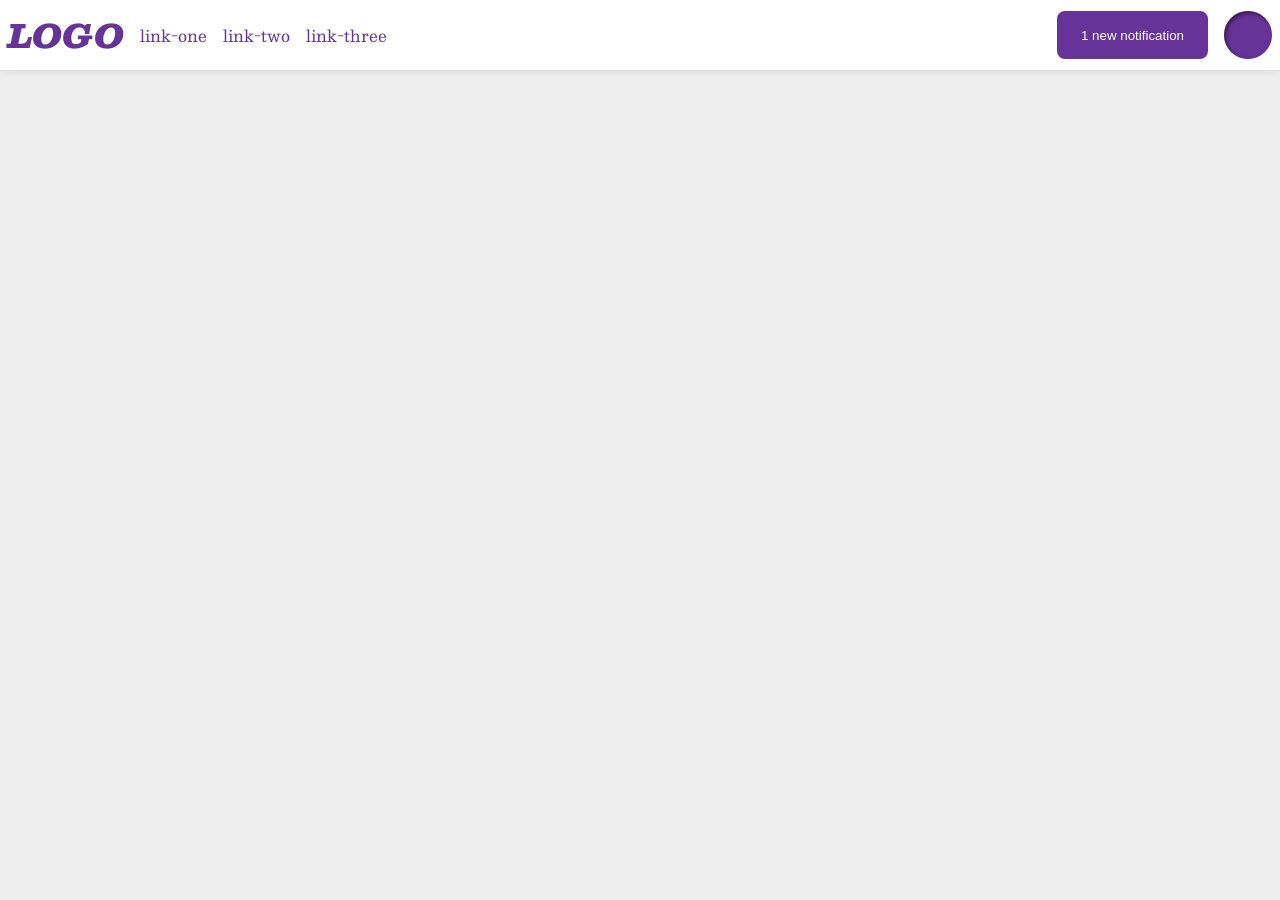
<file: foundations/flex/03-flex-header-2/index.html>
<!DOCTYPE html>
<html lang="en">
  <head>
    <meta charset="UTF-8">
    <meta http-equiv="X-UA-Compatible" content="IE=edge">
    <meta name="viewport" content="width=device-width, initial-scale=1.0">
    <title>Flex Header 2</title>
    <link rel="stylesheet" href="style.css">
  </head>
  <body>
    <div class="header">
      <div class="left">
        <div class="logo">
          LOGO
        </div>
        <ul class="links">
          <li><a href="https://google.com">link-one</a></li>
          <li><a href="https://google.com">link-two</a></li>
          <li><a href="https://google.com">link-three</a></li>
        </ul>
      </div>

      <div class="right">
        <button class="notifications">
          1 new notification
        </button>
        <div class="profile-image"></div>
      </div>
    </div>
  </body>
</html>
</file>
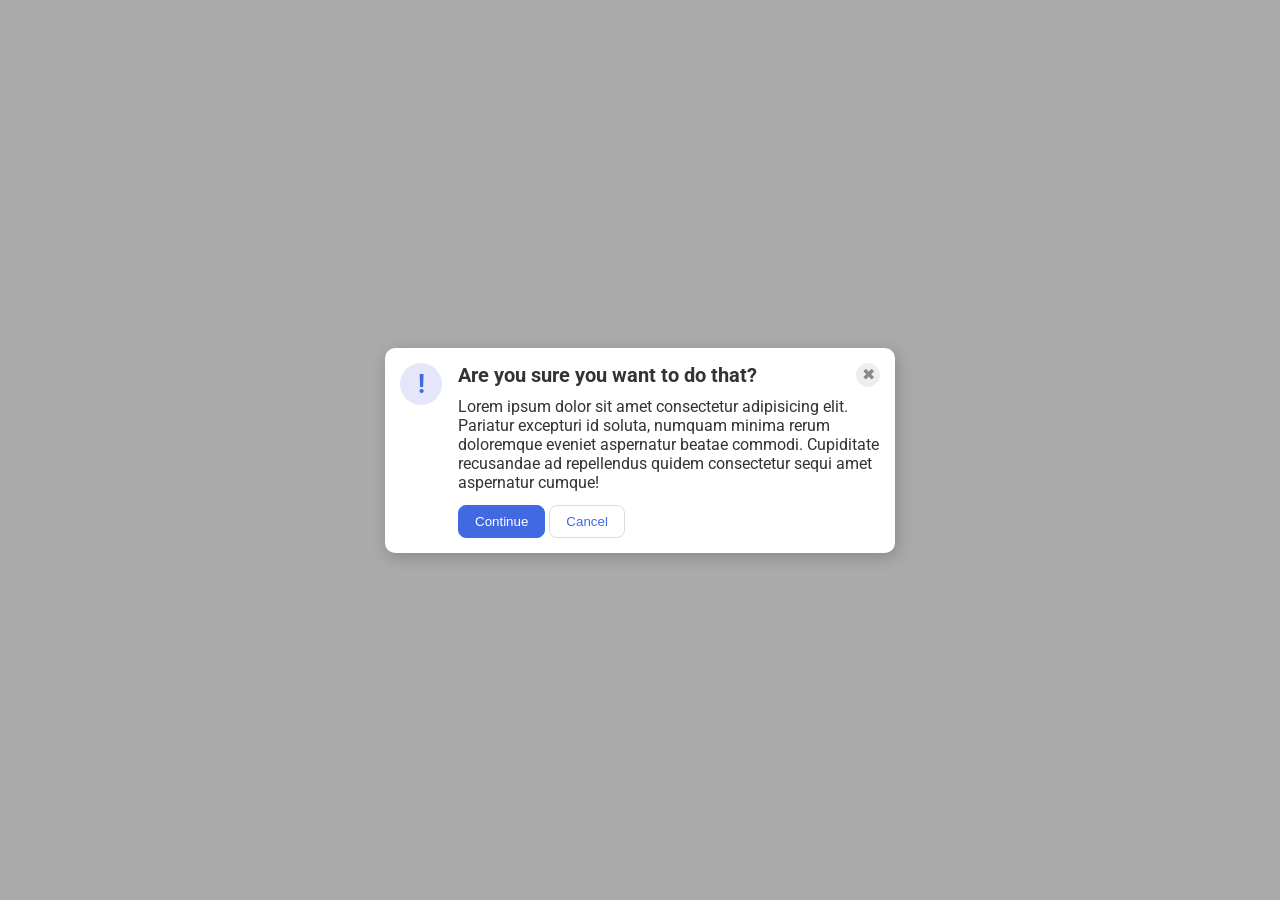
<file: foundations/flex/05-flex-modal/index.html>
<!DOCTYPE html>
<html lang="en">
  <head>
    <meta charset="UTF-8">
    <meta http-equiv="X-UA-Compatible" content="IE=edge">
    <meta name="viewport" content="width=device-width, initial-scale=1.0">
    <link rel="stylesheet" href="style.css">
    <title>Modal</title>
  </head>
  <body>
    <div class="modal">
      <div class="icon">!</div>

      <div class="container">
        <div class="header">Are you sure you want to do that?<button class="close-button">✖</button></div>
        <div class="text">Lorem ipsum dolor sit amet consectetur adipisicing elit. Pariatur excepturi id soluta, numquam minima rerum doloremque eveniet aspernatur beatae commodi. Cupiditate recusandae ad repellendus quidem consectetur sequi amet aspernatur cumque!</div>
        <button class="continue">Continue</button>
        <button class="cancel">Cancel</button>
      </div>
    </div>
  </body>
</html>
</file>
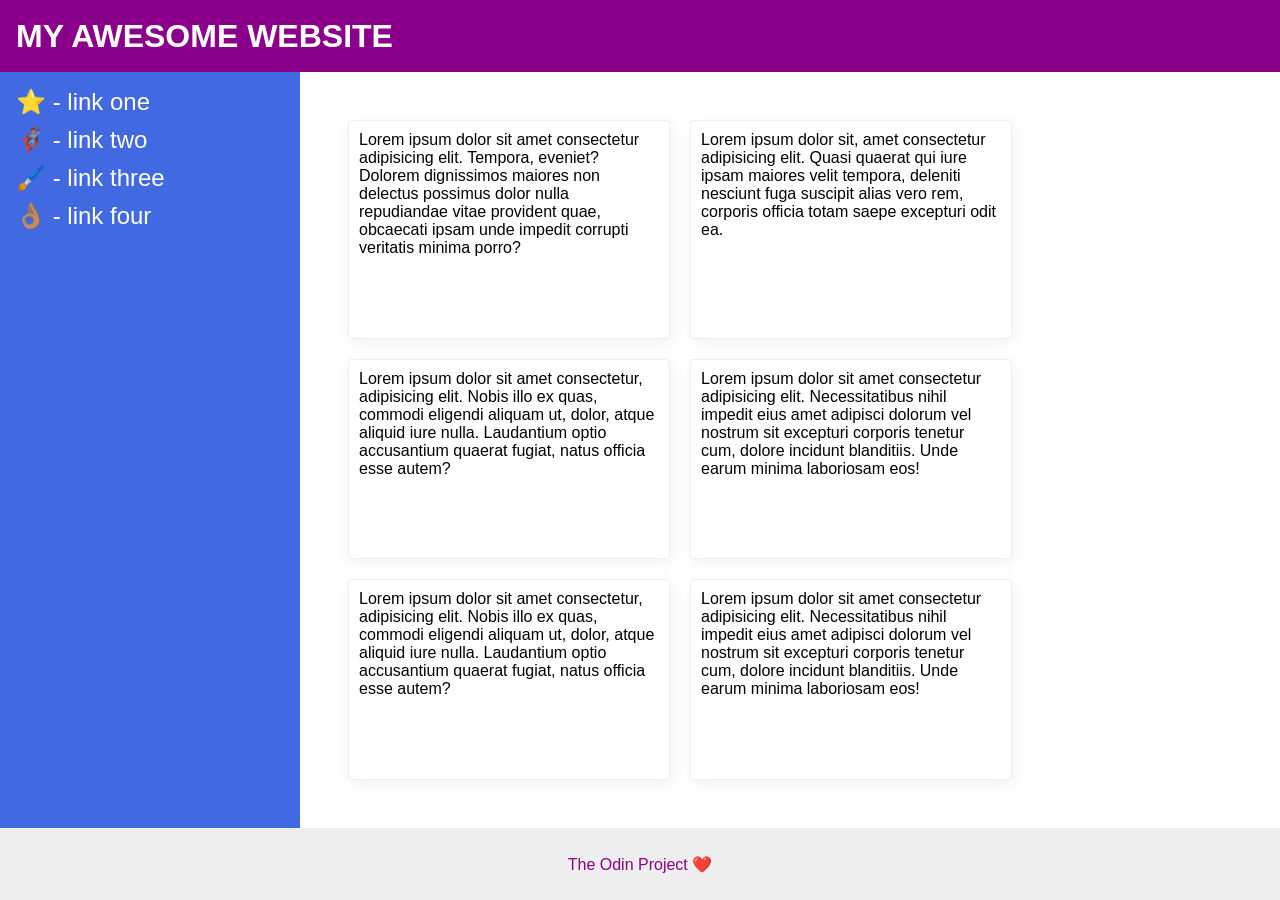
<file: foundations/flex/07-flex-layout-2/index.html>
<!DOCTYPE html>
<html lang="en">
  <head>
    <meta charset="UTF-8">
    <meta http-equiv="X-UA-Compatible" content="IE=edge">
    <meta name="viewport" content="width=device-width, initial-scale=1.0">
    <title>The Holy Grail</title>
    <link rel="stylesheet" href="style.css">
  </head>
  <body>
    <div class="header">
      MY AWESOME WEBSITE
    </div>
    
    <div class="content">
        <div class="sidebar">
        <ul>
          <li><a href="#">⭐ - link one</a></li>
          <li><a href="#">🦸🏽‍♂️ - link two</a></li>
          <li><a href="#">🖌️ - link three</a></li>
          <li><a href="#">👌🏽 - link four</a></li>
        </ul>
      </div>

      <div class="container">
        <div class="card">Lorem ipsum dolor sit amet consectetur adipisicing elit. Tempora, eveniet? Dolorem dignissimos maiores non delectus possimus dolor nulla repudiandae vitae provident quae, obcaecati ipsam unde impedit corrupti veritatis minima porro?</div>
        <div class="card">Lorem ipsum dolor sit, amet consectetur adipisicing elit. Quasi quaerat qui iure ipsam maiores velit tempora, deleniti nesciunt fuga suscipit alias vero rem, corporis officia totam saepe excepturi odit ea.</div>
        <div class="card">Lorem ipsum dolor sit amet consectetur, adipisicing elit. Nobis illo ex quas, commodi eligendi aliquam ut, dolor, atque aliquid iure nulla. Laudantium optio accusantium quaerat fugiat, natus officia esse autem?</div>
        <div class="card">Lorem ipsum dolor sit amet consectetur adipisicing elit. Necessitatibus nihil impedit eius amet adipisci dolorum vel nostrum sit excepturi corporis tenetur cum, dolore incidunt blanditiis. Unde earum minima laboriosam eos!</div>
        <div class="card">Lorem ipsum dolor sit amet consectetur, adipisicing elit. Nobis illo ex quas, commodi eligendi aliquam ut, dolor, atque aliquid iure nulla. Laudantium optio accusantium quaerat fugiat, natus officia esse autem?</div>
        <div class="card">Lorem ipsum dolor sit amet consectetur adipisicing elit. Necessitatibus nihil impedit eius amet adipisci dolorum vel nostrum sit excepturi corporis tenetur cum, dolore incidunt blanditiis. Unde earum minima laboriosam eos!</div>
      </div>
    </div>
    
    <div class="footer">
      The Odin Project ❤️
    </div>
  </body>
</html>
</file>
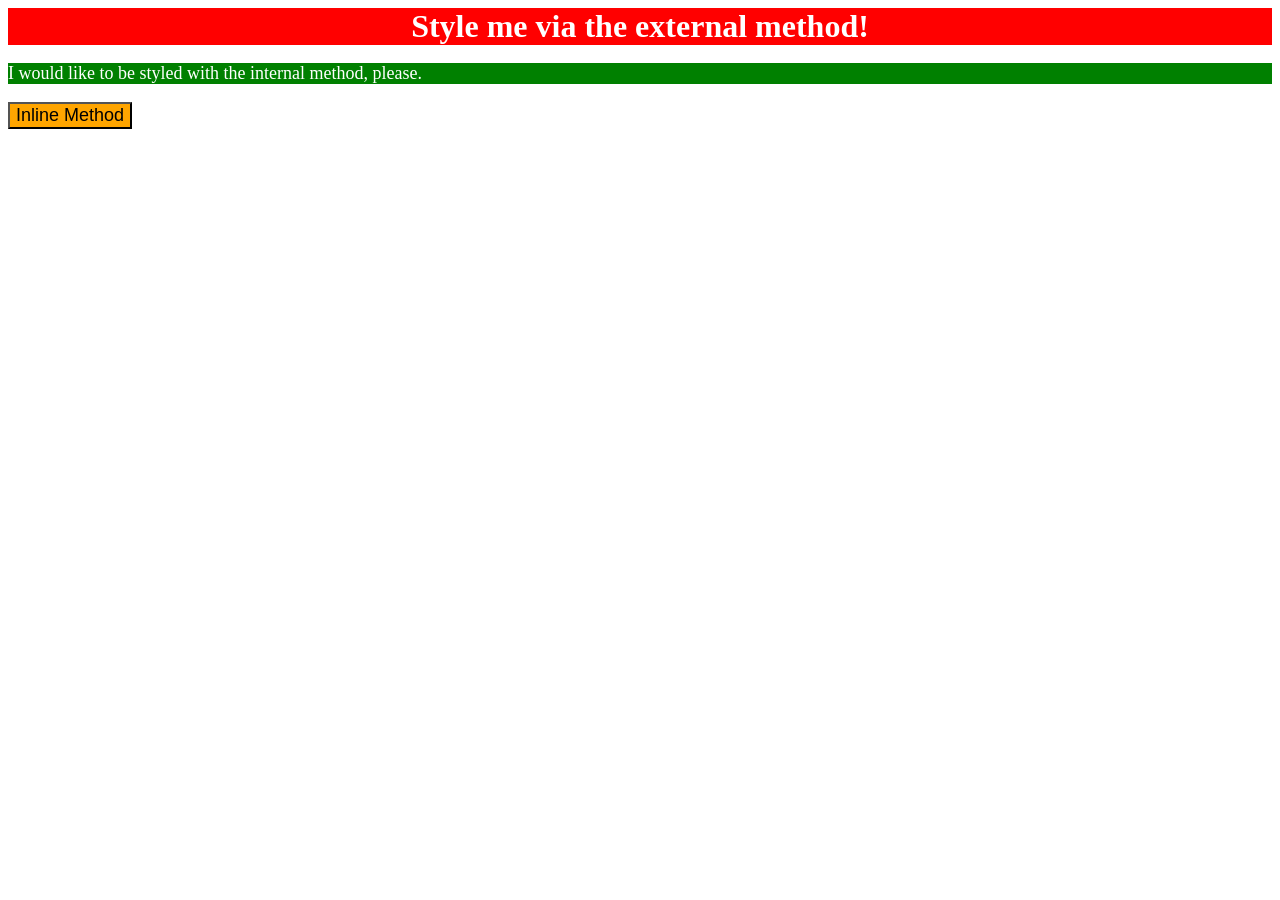
<file: foundations/intro-to-css/01-css-methods/index.html>
<!DOCTYPE html>
<html lang="en">
  <head>
    <meta charset="UTF-8">
    <meta http-equiv="X-UA-Compatible" content="IE=edge">
    <meta name="viewport" content="width=device-width, initial-scale=1.0">
    <link rel="stylesheet" href="styles.css">
    <title>Methods for Adding CSS</title>

    <style>
      p {
        background-color: green;
        color: white;
        font-size: 18px;
      }
    </style>
  </head>
  <body>
    <div>Style me via the external method!</div>
    <p>I would like to be styled with the internal method, please.</p>
    <button style="background-color: orange; font-size: 18px;">Inline Method</button>
  </body>
</html>
</file>
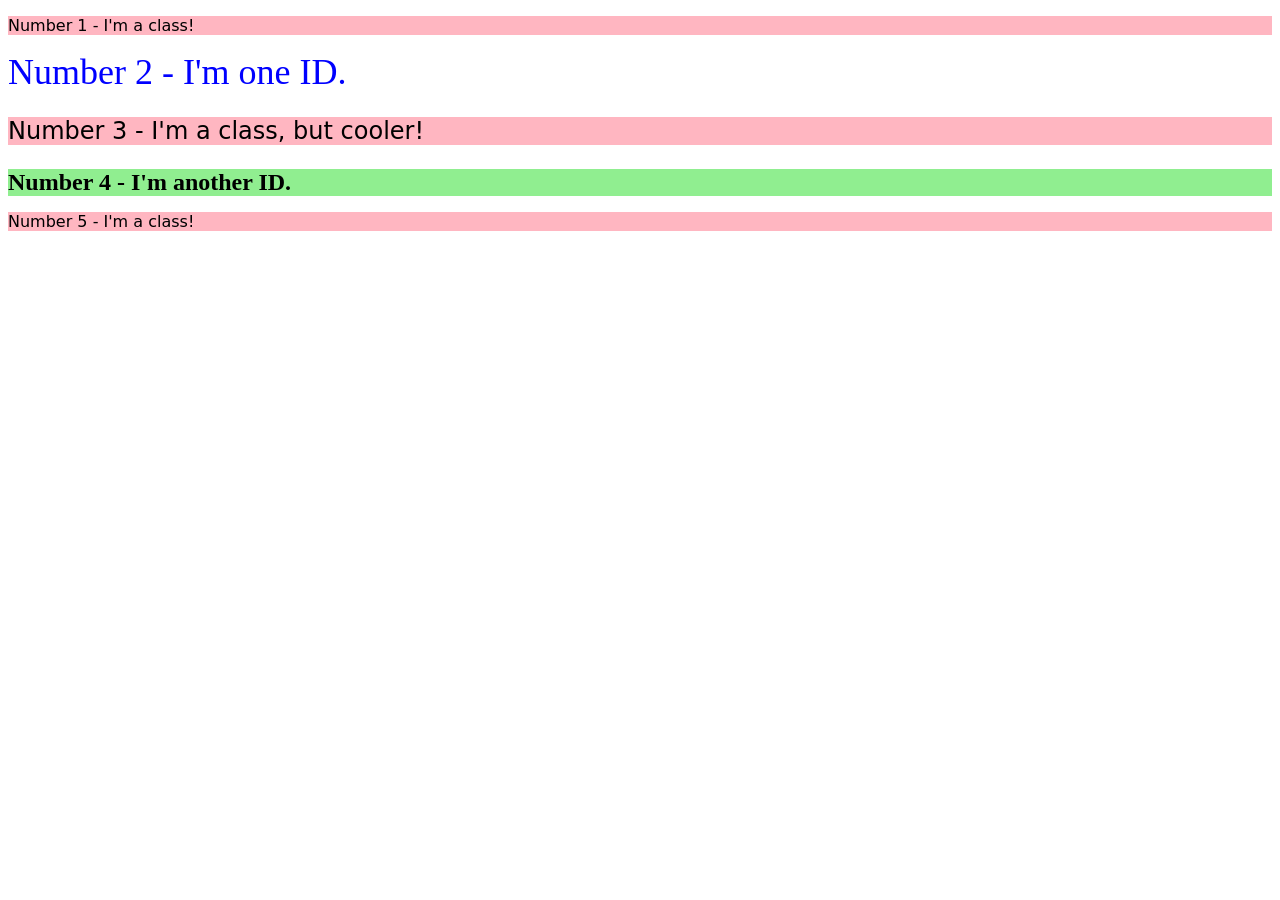
<file: foundations/intro-to-css/02-class-id-selectors/index.html>
<!DOCTYPE html>
<html lang="en">
  <head>
    <meta charset="UTF-8">
    <meta http-equiv="X-UA-Compatible" content="IE=edge">
    <meta name="viewport" content="width=device-width, initial-scale=1.0">
    <title>Class and ID Selectors</title>
    <link rel="stylesheet" href="style.css">
  </head>
  <body>
    <p class="odd">Number 1 - I'm a class!</p>
    <div id="even-two">Number 2 - I'm one ID.</div>
    <p class="odd cooler">Number 3 - I'm a class, but cooler!</p>
    <div id="even-four">Number 4 - I'm another ID.</div>
    <p class="odd">Number 5 - I'm a class!</p>
  </body>
</html>
</file>
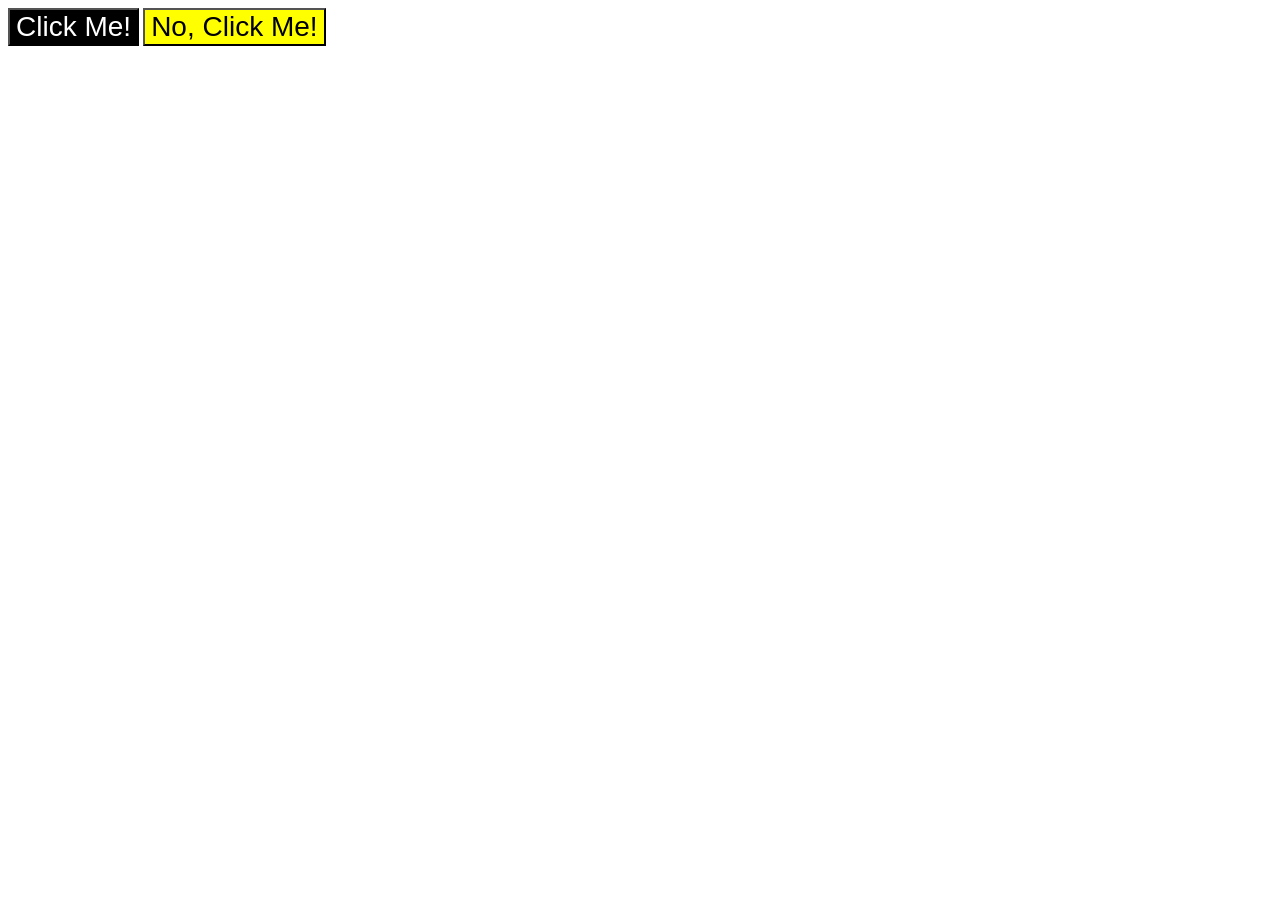
<file: foundations/intro-to-css/03-grouping-selectors/index.html>
<!DOCTYPE html>
<html lang="en">
  <head>
    <meta charset="UTF-8">
    <meta http-equiv="X-UA-Compatible" content="IE=edge">
    <meta name="viewport" content="width=device-width, initial-scale=1.0">
    <title>Grouping Selectors</title>
    <link rel="stylesheet" href="style.css">
  </head>
  <body>
    <button class="click-primary">Click Me!</button>
    <button class="click-secondary">No, Click Me!</button>
  </body>
</html>
</file>
<file: foundations/flex/03-flex-header-2/style.css>
/* this is some magical font-importing.  
you'll learn about it later. */
@import url('https://fonts.googleapis.com/css2?family=Besley:ital,wght@0,400;1,900&display=swap');

body {
  margin: 0;
  background: #eee;
  font-family: Besley, serif;
}

.header {
  background: white;
  border-bottom: 1px solid #ddd;
  box-shadow: 0 0 8px rgba(0,0,0,.1);
  display: flex;
  justify-content: space-between;
  align-items: center;
  padding: 8px;
}

.left, .right {
  display: flex;
  gap: 16px;
}

.profile-image {
  background: rebeccapurple;
  box-shadow: inset 2px 2px 4px rgba(0,0,0,.5);
  border-radius: 50%;
  width: 48px;
  height: 48px;
}

.logo {
  color: rebeccapurple;
  font-size: 32px;
  font-weight: 900;
  font-style: italic;
}

button {
  border: none;
  border-radius: 8px;
  background: rebeccapurple;
  color: white;
  padding: 8px 24px;
}

a {
  /* this removes the line under our links */
  text-decoration: none;
  color: rebeccapurple;
}

ul {
  list-style-type: none;
  display: flex;
  padding: 0;
  margin: 0;
  gap: 16px;
  align-items: center;
}
</file>
<file: foundations/flex/05-flex-modal/style.css>
@import url('https://fonts.googleapis.com/css2?family=Roboto:wght@400;700&display=swap');

html, body {
  height: 100%;
}

body {
  font-family: Roboto, sans-serif;
  margin: 0;
  background: #aaa;
  color: #333;
  /* I'll give you this one for free lol */
  display: flex;
  align-items: center;
  justify-content: center;
}

.modal {
  background: white;
  width: 480px;
  border-radius: 10px;
  box-shadow: 2px 4px 16px rgba(0,0,0,.2);
  display: flex;
  padding: 15px;
  gap: 16px ;
}

.icon {
  color: royalblue;
  font-size: 26px;
  font-weight: 700;
  background: lavender;
  width: 42px;
  height: 42px;
  border-radius: 50%;
  display: flex;
  align-items: center;
  justify-content: center;
  flex-shrink: 0;
}

.header {
  display: flex;
  justify-content: space-between;
  align-items: center;
  font-size: 20px;
  font-weight: bold;
}

.text {
  margin-top: 10px;
  margin-bottom: 13px;
}

.close-button {
  background: #eee;
  border-radius: 50%;
  color: #888;
  font-weight: 400;
  font-size: 16px;
  height: 24px;
  width: 24px;
  display: flex;
  align-items: center;
  justify-content: center;
  border: 1px solid #eee;
  padding: 0;
}

button {
  cursor: pointer;
  padding: 8px 16px;
  border-radius: 8px;
}

button.continue {
  background: royalblue;
  border: 1px solid royalblue;
  color: white;
}

button.cancel {
  background: white;
  border: 1px solid #ddd;
  color: royalblue;
}
</file>
<file: foundations/flex/07-flex-layout-2/style.css>
body {
  font-family: -apple-system, BlinkMacSystemFont, 'Segoe UI', Roboto, Oxygen, Ubuntu, Cantarell, 'Open Sans', 'Helvetica Neue', sans-serif;
  margin: 0;
  min-height: 100vh;
  display: flex;
  flex-direction: column;
}

.header {
  height: 72px;
  background: darkmagenta;
  color: white;
  display: flex;
  align-items: center;
  font-size: 32px;
  font-weight: 900;
  padding: 0px 16px;
}

.footer {
  height: 72px;
  background: #eee;
  color: darkmagenta;
  display: flex;
  align-items: center;
  justify-content: center;
}

.content {
  display: flex;
  flex: 1;
}

.sidebar {
  width: 300px;
  background: royalblue;
  box-sizing: border-box;
  display: flex;
  flex-shrink: 0;
  padding: 16px;
}

ul {
  list-style: none;
  margin: 0;
  padding: 0;
}

a {
  font-size: 24px;
  color: white;
  text-decoration: none;
}

li {
  margin-bottom: 10px;
}

.container {
  display: flex;
  flex-wrap: wrap;
  padding: 48px ;
  gap: 20px;
}

.card {
  border: 1px solid #eee;
  box-shadow: 2px 4px 16px rgba(0,0,0,.06);
  border-radius: 4px;
  width: 300px;
  padding: 10px;
}
</file>
<file: foundations/intro-to-css/01-css-methods/styles.css>
div {
    background-color: red;
    color: white;
    font-size: 32px;
    text-align: center;
    font-weight: bold;
}
</file>
<file: foundations/intro-to-css/02-class-id-selectors/style.css>
/* Add CSS Styling */
.odd {
    background-color: lightpink;
    font-family: Verdana, "DejaVu sans", sans-serif;
}

#even-two {
    color: blue;
    font-size: 36px;
}

.odd.cooler {
    font-size: 24px;
}

#even-four {
    background-color: lightgreen;
    font-size: 24px;
    font-weight: bold;
}
</file>
<file: foundations/intro-to-css/03-grouping-selectors/style.css>
/* Add CSS Styling */
.click-primary, .click-secondary {
    font-size: 28px;
    font-family: Helvetica, "Times New Roman", sans-serif;
}

.click-primary {
    background-color: black;
    color: white;
}

.click-secondary {
    background-color: yellow;
}
</file>
